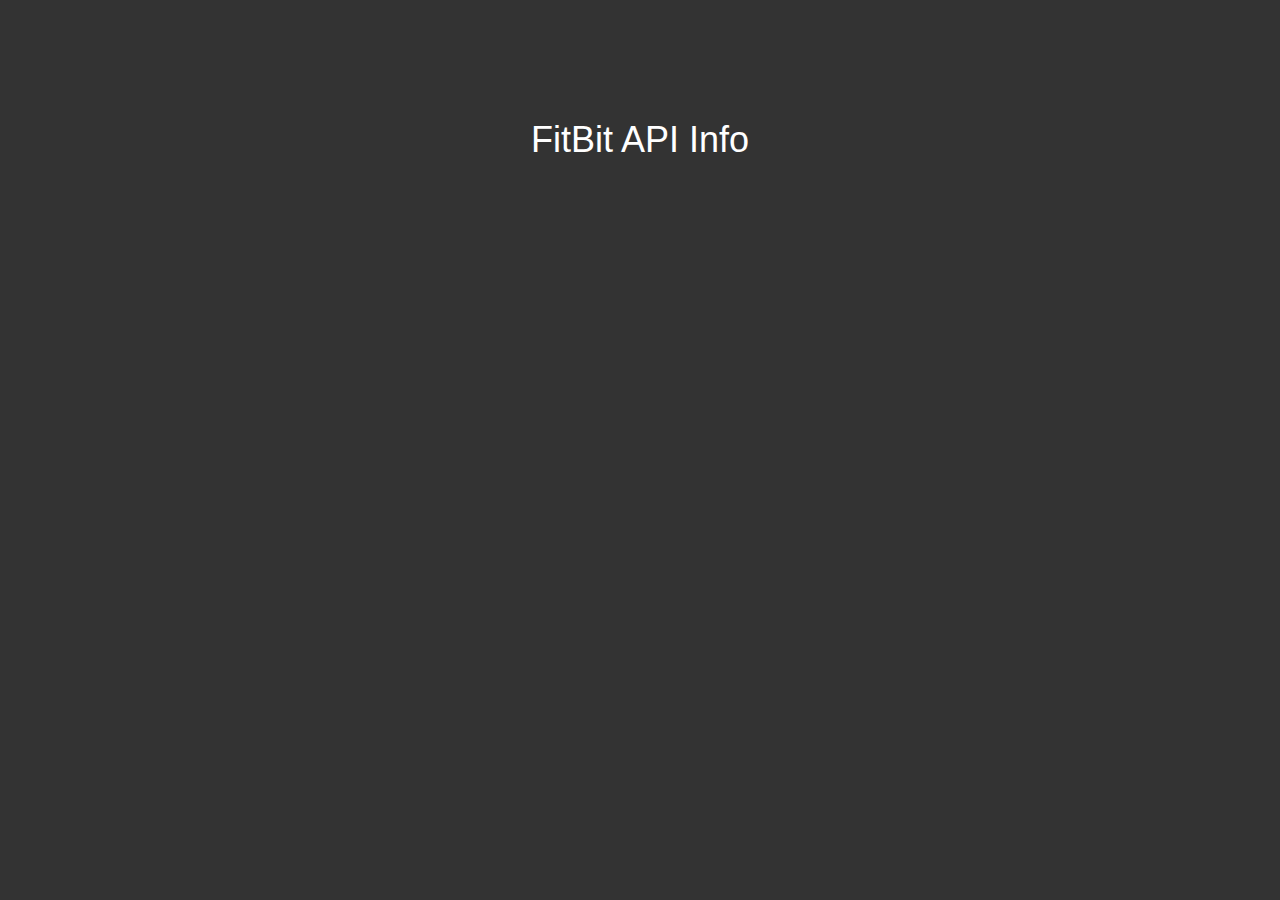
<file: chunky.html>
<!doctype html>

<html>

<head>
	<meta http-equiv="Content-Type" content="text/html; charset=utf-8">
	<meta name="viewport" content="width=device-width, initial-scale=1">
	<link rel="icon" href="/favicon.ico">
	<title>ChunkyTerm</title>
	<link type="text/css" rel="stylesheet" href="/resources/css/bootstrap.min.css">
	<link type="text/css" rel="stylesheet" href="/resources/css/matt.css">
	<link type="text/css" rel="stylesheet" href="/resources/css/font-awesome.min.css">
	<link rel="shortcut icon" href="favicon.ico" />
	<link rel="icon" href="favicon.ico" />
</head>

<body id="top">

	<h1>FitBit API Info</h1>
	
	<script type="text/javascript">
		var url = window.location.href;
		var args = url.split("#")[1].split("&");

		for (var elem in args) {
			var pieces = args[elem].split("=");
			document.write("<h2>"+pieces[0]+"</h2>"+pieces[1]+"<br>");
		}
	</script>

</body>

</html>
</file>
<file: resources/css/matt.css>
body {
  padding-top: 100px;
  background-color: #333;
  color: #FFF;
  text-align: center;
}

.btn {
  color: white;
}

.btn:focus, .btn:active, .btn:hover {
  color: #337ab7;
}

.chunk {
  padding-top: 50px;
  padding-bottom: 50px;
}

.lighter {
  background-color: #404040;
}

#skill-list {
  display: inline-block;
  text-align: left;
}

li {
  margin: 10px;
}

.project {
  padding-top: 10px;
  padding-bottom: 10px;
  vertical-align: middle;
}

.modal {
  color: #000;
  text-align: justify;
}

.navbar-brand {
  line-height: 1em;
}
</file>
